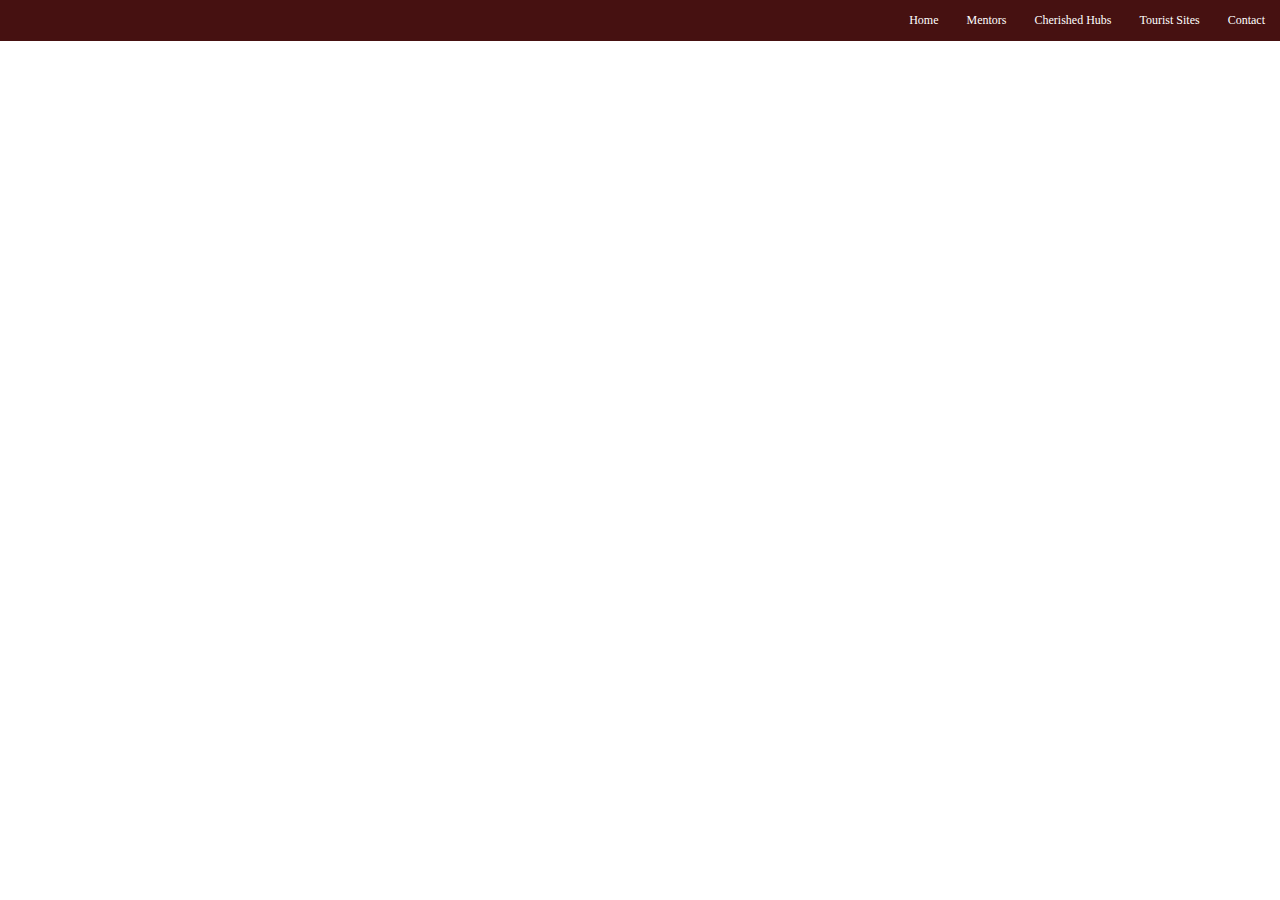
<file: navbar.html>
<!DOCTYPE html>
<html lang="en">
<head>
    <meta charset="UTF-8">
    <meta http-equiv="X-UA-Compatible" content="IE=edge">
    <meta name="viewport" content="width=device-width, initial-scale=1.0">
    <style>
		/* Set the navbar's position to fixed */
		.navbar {
			position: fixed;
			top: 0;
			left: 0;
			width: 100%;
			background-color: #461111;
			color: #fff;
			padding: 5px;
			z-index: 7999;
		}
		
		/* Add some style to the links inside the navbar */
		.navbar a {
			color: #fff;
			text-decoration: none;
			font-size: 12px;
			margin-right: 12px;
			padding: 8px;
			border-radius: 5px;
			float: right;
		}
		
		/* Add a hover effect to the links inside the navbar */
		.navbar a:hover {
			background-color: #555;
		}
		
		/* Add some padding to the body to make up for the fixed navbar */
		body {
			padding-top: 50px;
		}
	</style>
</head>
<body>
	<!-- The fixed navbar -->
	<div class="navbar">
        <a href="contact.html">Contact</a>
        <a href="touristsites.html">Tourist Sites</a>
        <a href="cities.html">Cherished Hubs</a>
        <a href="valuedmentors.html">Mentors</a>
		<a href="index.html">Home</a>
        
	</div>
    </body>
    </html>
	
   

<body>
</file>
